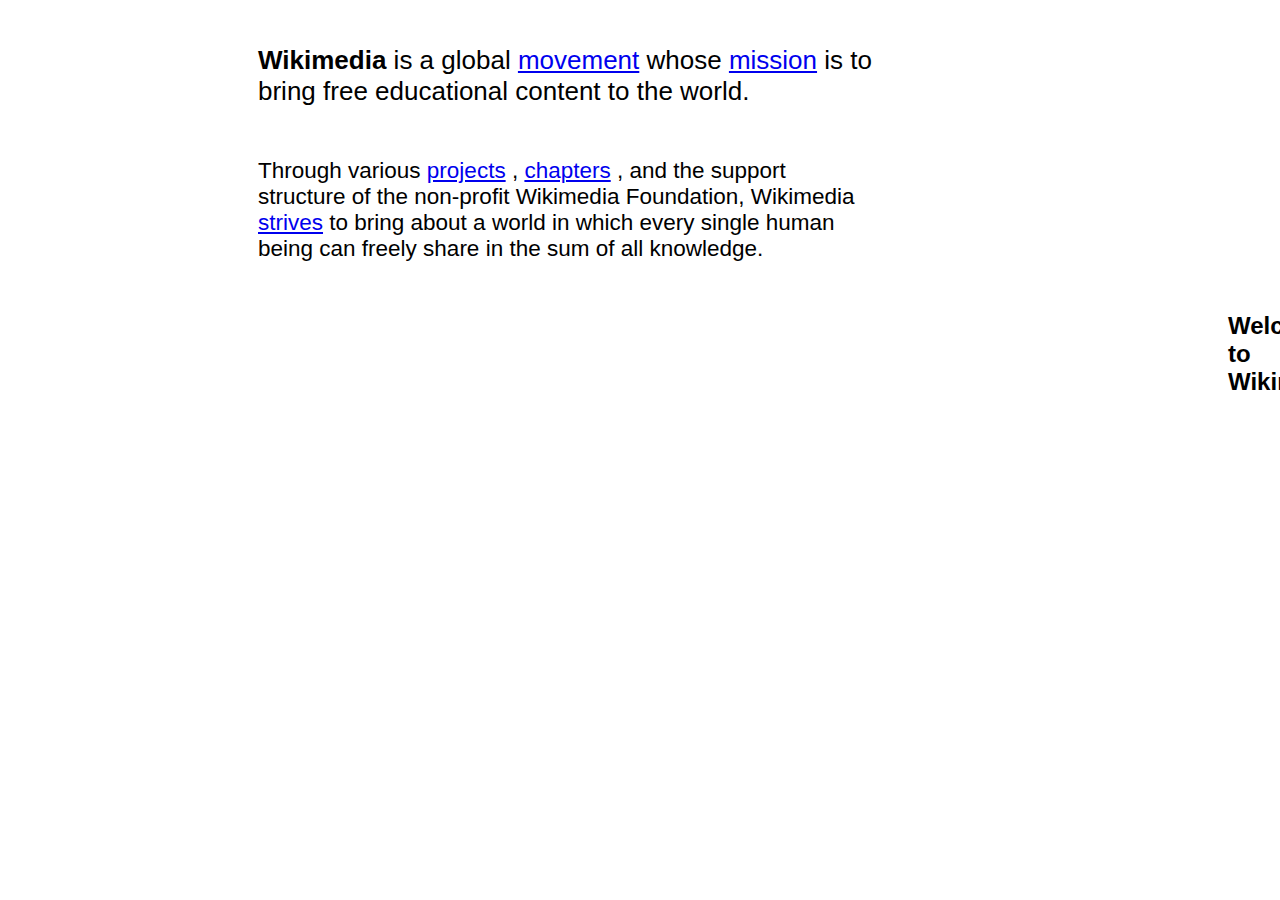
<file: A.B.First-time/random projects/ practice.html>
<!DOCTYPE html>
<html>
<head>
<link rel="stylesheet" href="./practice.css" />
</head>
<body>
  <div id="intro">
    <p>
      <b>Wikimedia</b>
      is a global
      <a href="//meta.wikimedia.org/wiki/Wikiemia_movement">movement</a>
      whose
      <a href="//wikimediafoundation.org/wiki/Mission_statement">mission</a>
      is to bring free educational content to the world.
    </p>
  </div>
  <div id="info">
    <p>
      Through various
      <a href="//wikimediafoundation.org/wiki/Our_projects">projects</a>
      ,
      <a href="//wikimediafoundation.org/wiki/Wikimedia_chapter">chapters</a>
      , and the support structure of the non-profit Wikimedia Foundation, Wikimedia
      <a href="//wikimediafoundation.org/wiki/Vision">strives</a>
      to bring about a world in which every single human being can freely share in the sum of all knowledge.
    </p>
  </div>
    <p id="welcome">
      <b>Welcome to Wikimedia</b>
    </p>

</body>

<footer>
</footer>



</html>
</file>
<file: A.B.First-time/random projects/practice.css>
#intro {
font-size: 26px;
font-family: sans-serif;
padding-left: 250px;
padding-top: 11px;
padding-right: 400px;

}

#info {
  padding-bottom: 2px;
  font-size: 22.5px;
  font-family: sans-serif;
  padding-left: 250px;
  padding-top: 2px;
  padding-right: 400px;
}

#welcome {
  padding-bottom: 7px;
  font-size: 24px;
  font-family: sans-serif;
  padding-left: 1220px;
  padding-top: 2px;
  padding-right: 400px;


}

body {

}

footer {

  font-family: sans-serif;

}
</file>
